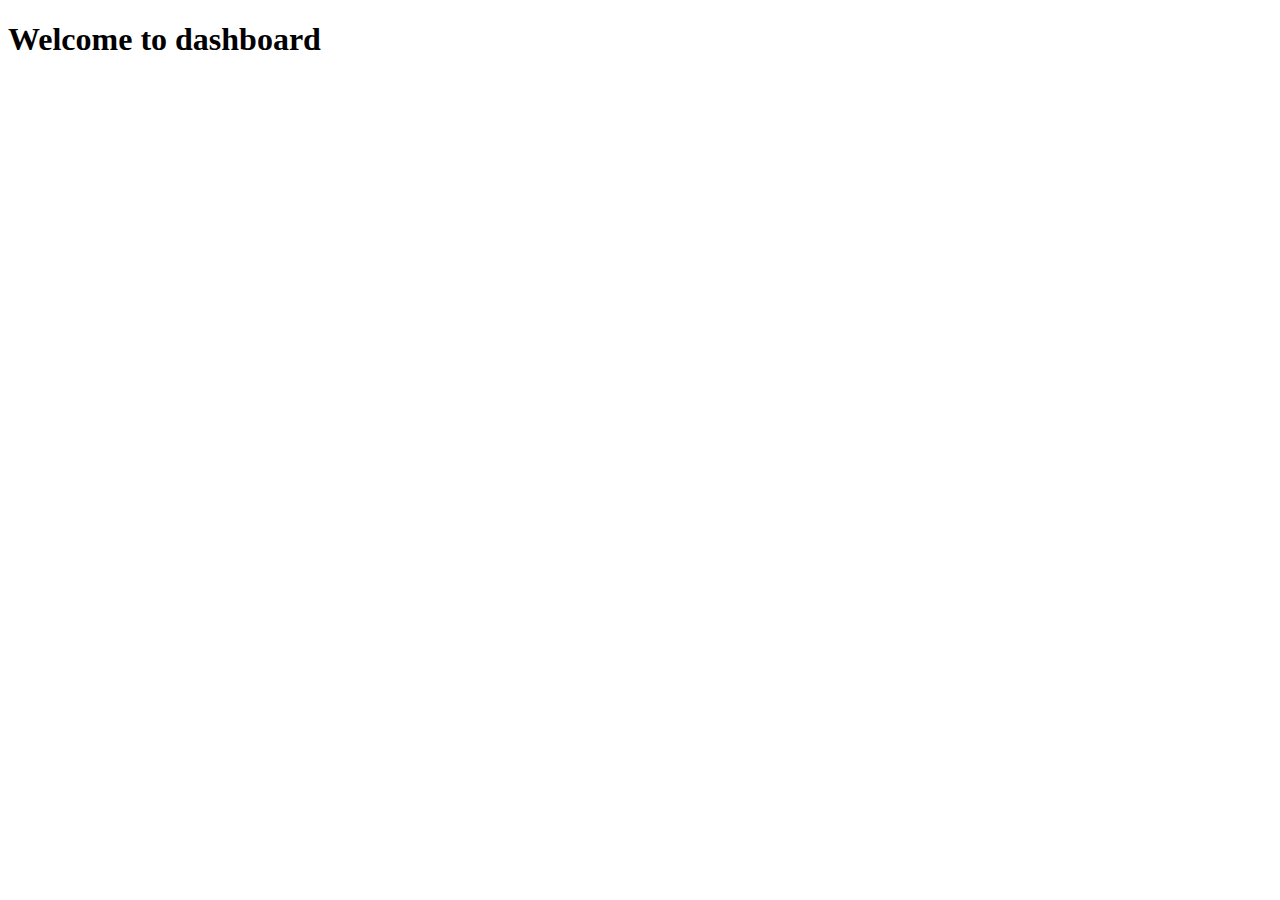
<file: templates/dashboard.html>
<!DOCTYPE html>
<html lang="en">
<head>
    <meta charset="UTF-8">
    <meta name="viewport" content="width=device-width, initial-scale=1.0">
    <title>Document</title>
</head>
<body>
    <h1>Welcome to dashboard</h1>
</body>
</html>
</file>
